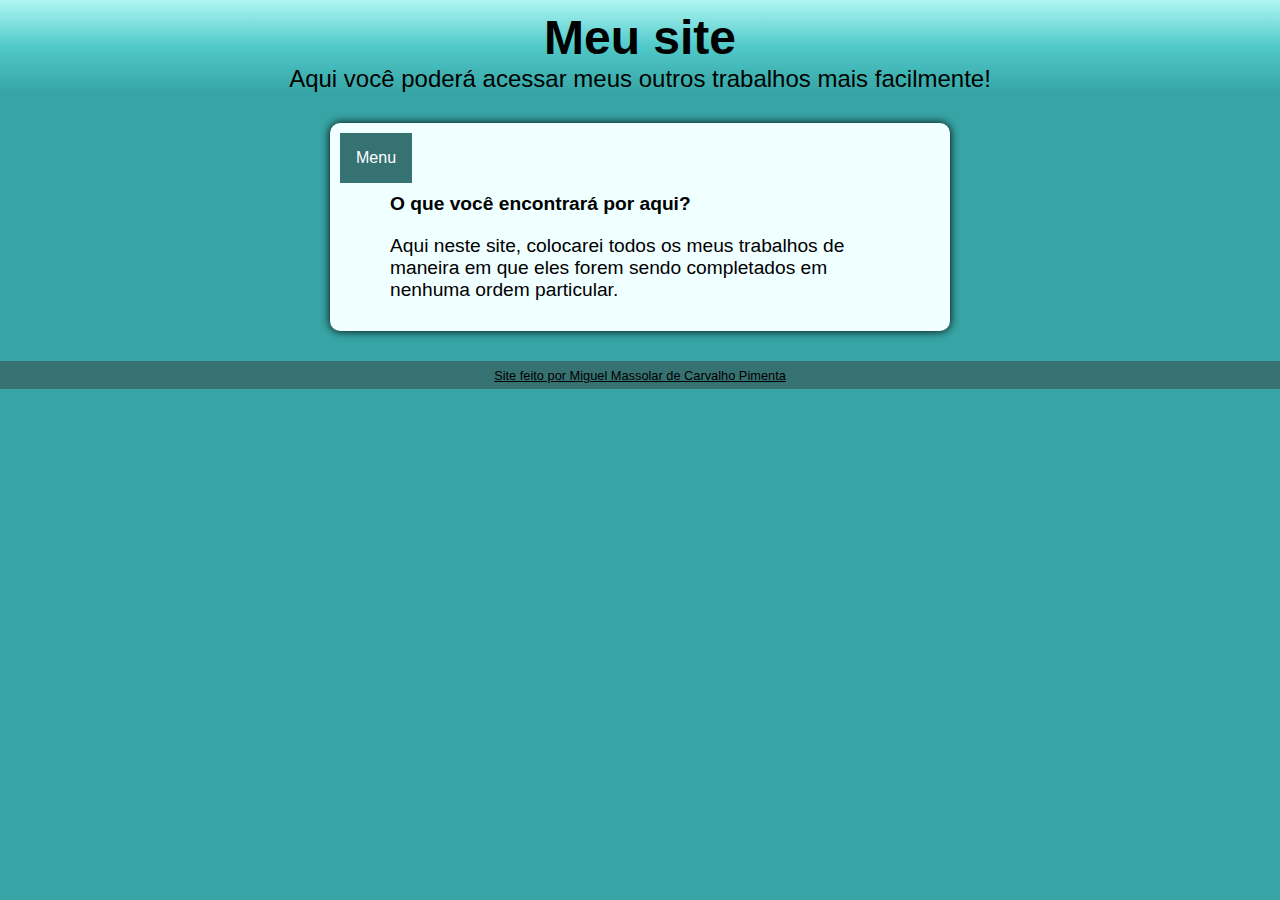
<file: index.html>
<!DOCTYPE html>
<html lang="pt-br">
<head>
    <meta charset="UTF-8">
    <meta http-equiv="X-UA-Compatible" content="IE=edge">
    <meta name="viewport" content="width=device-width, initial-scale=1.0">
    <title>Principal</title>
    <link rel="stylesheet" href="EstiloIndex/style.css">
</head>
<body>
    <Header>
        <h1>Meu site</h1>
        <p>Aqui você poderá acessar meus outros trabalhos mais facilmente!</p>
    </Header>
    <main>
            <div class="dropdown">
                <button class="dropbtn">Menu</button>
                    <div class="dropdown-content">
                        <a href="Laranja.html" target="_blank">Laranja</a><br>
                        <a href="#" target="_blank">Transformers.</a>
                    </div>
            </div>
            
            <h2>O que você encontrará por aqui?</h2>
        <p>Aqui neste site, colocarei todos os meus trabalhos de maneira em que eles forem sendo completados em nenhuma ordem particular.<br>
        </p>
    </main>

    <footer><a href="https://github.com/MiguelMassolar" target="_blank">Site feito por Miguel Massolar de Carvalho Pimenta</a></footer>
</body>
</html>
</file>
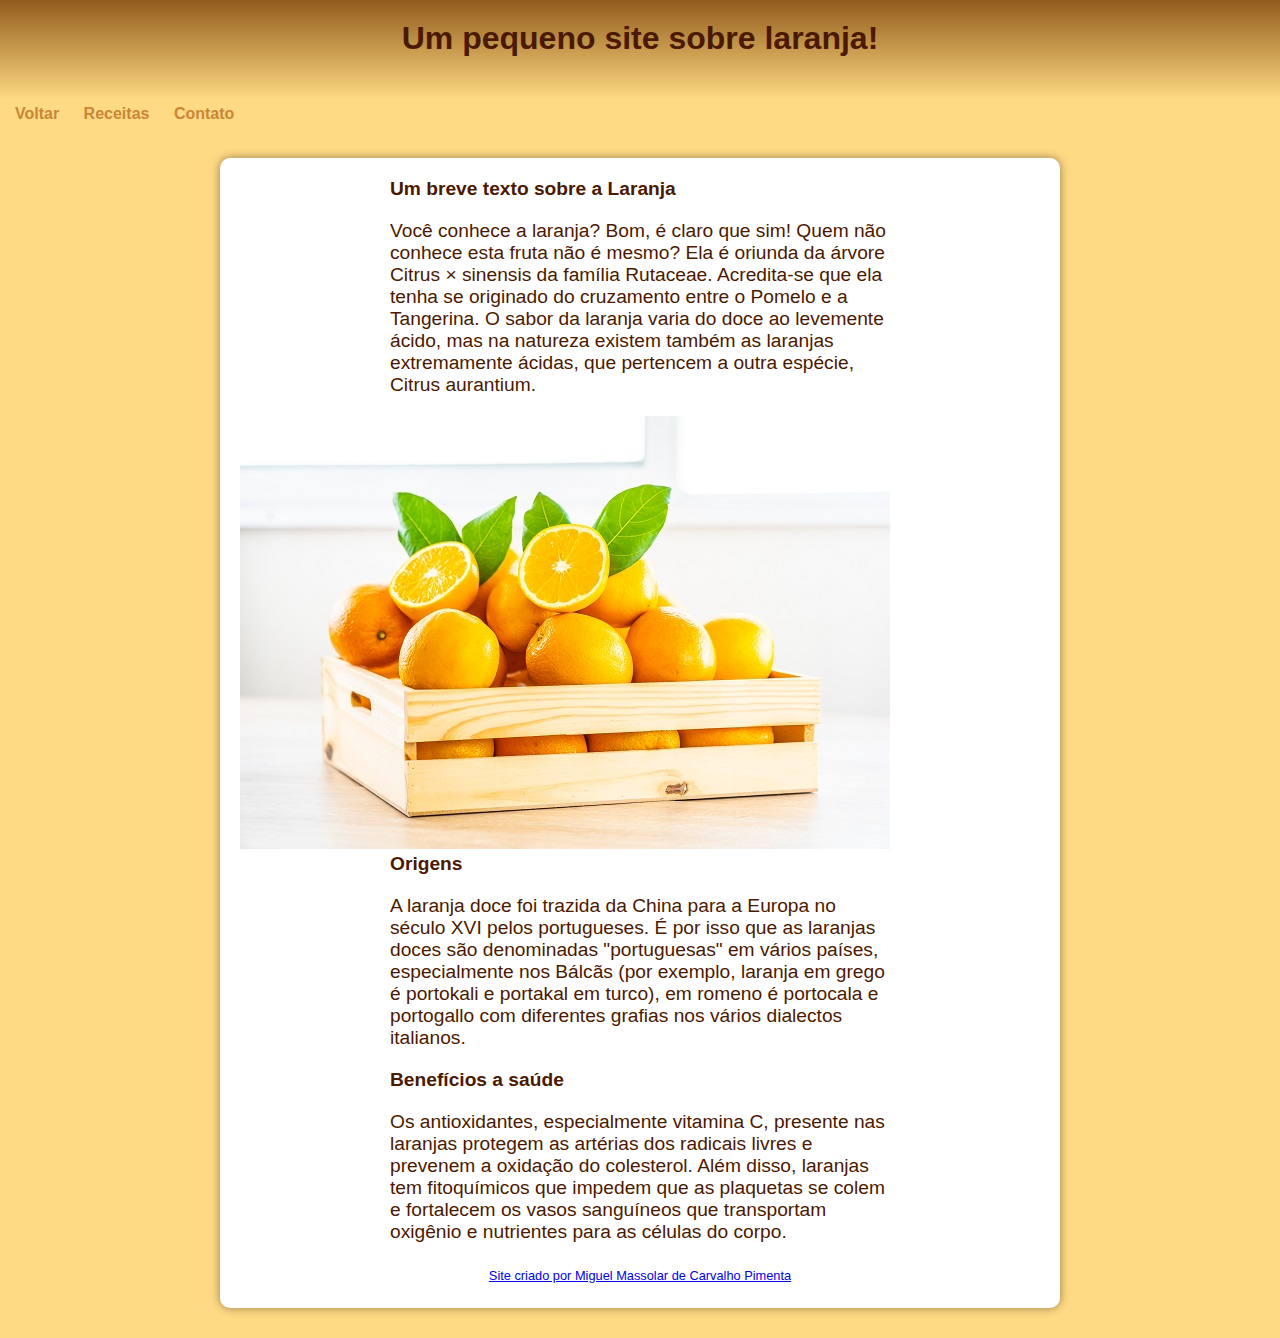
<file: Laranja.html>
<!DOCTYPE html>
<html lang="pt-br">
<head>
    <meta charset="UTF-8">
    <meta http-equiv="X-UA-Compatible" content="IE=edge">
    <meta name="viewport" content="width=device-width, initial-scale=1.0">
    <title>Laranja</title>
    <link rel="shortcut icon" href="favicon.ico" type="image/x-icon">
    <link rel="stylesheet" href="Estilo/style.css">
</head>
<body>
    <header>
        <h1>Um pequeno site sobre laranja!</h1>
    </header>

    <nav>
        <a href="index.html">Voltar</a>
        <a href="Receitas.html">Receitas</a>
        <a href="#">Contato</a>
    </nav>
    <main>
        <article>
            
            <h1>Um breve texto sobre a Laranja</h1>
            
            <p>Você conhece a laranja? Bom, é claro que sim! Quem não conhece esta fruta não é mesmo?
            Ela é oriunda da árvore Citrus × sinensis da família Rutaceae.
            Acredita-se que ela tenha se originado do cruzamento entre o Pomelo e a Tangerina.
            O sabor da laranja varia do doce ao levemente ácido, mas na natureza existem também as laranjas extremamente ácidas, que pertencem a outra espécie, Citrus aurantium.
            </p>

            <picture>
                <source media="(min-width: 670px)" srcset="Imagens Laranja/laranja-pq.jpg">
                <img src="Imagens Laranja/laranja.jpg" alt="laranjas na mesa">
            </picture>
           
            <h2>Origens</h2>
           
            <p>A laranja doce foi trazida da China para a Europa no século XVI pelos portugueses. É por isso que as laranjas doces são denominadas "portuguesas" em vários países, especialmente nos Bálcãs (por exemplo, laranja em grego é portokali e portakal em turco), em romeno é portocala e portogallo com diferentes grafias nos vários dialectos italianos.</p>
            
            <h2>Benefícios a saúde</h2>
            
            <p>Os antioxidantes, especialmente vitamina C, presente nas laranjas protegem as artérias dos radicais livres e prevenem a oxidação do colesterol. Além disso, laranjas tem fitoquímicos que impedem que as plaquetas se colem e fortalecem os vasos sanguíneos que transportam oxigênio e nutrientes para as células do corpo.</p>
        
        </article>
        
        <footer><a href="https://github.com/MiguelMassolar" target="_blank">Site criado por Miguel Massolar de Carvalho Pimenta</a></footer>
    </main>
</body>
</html>
</file>
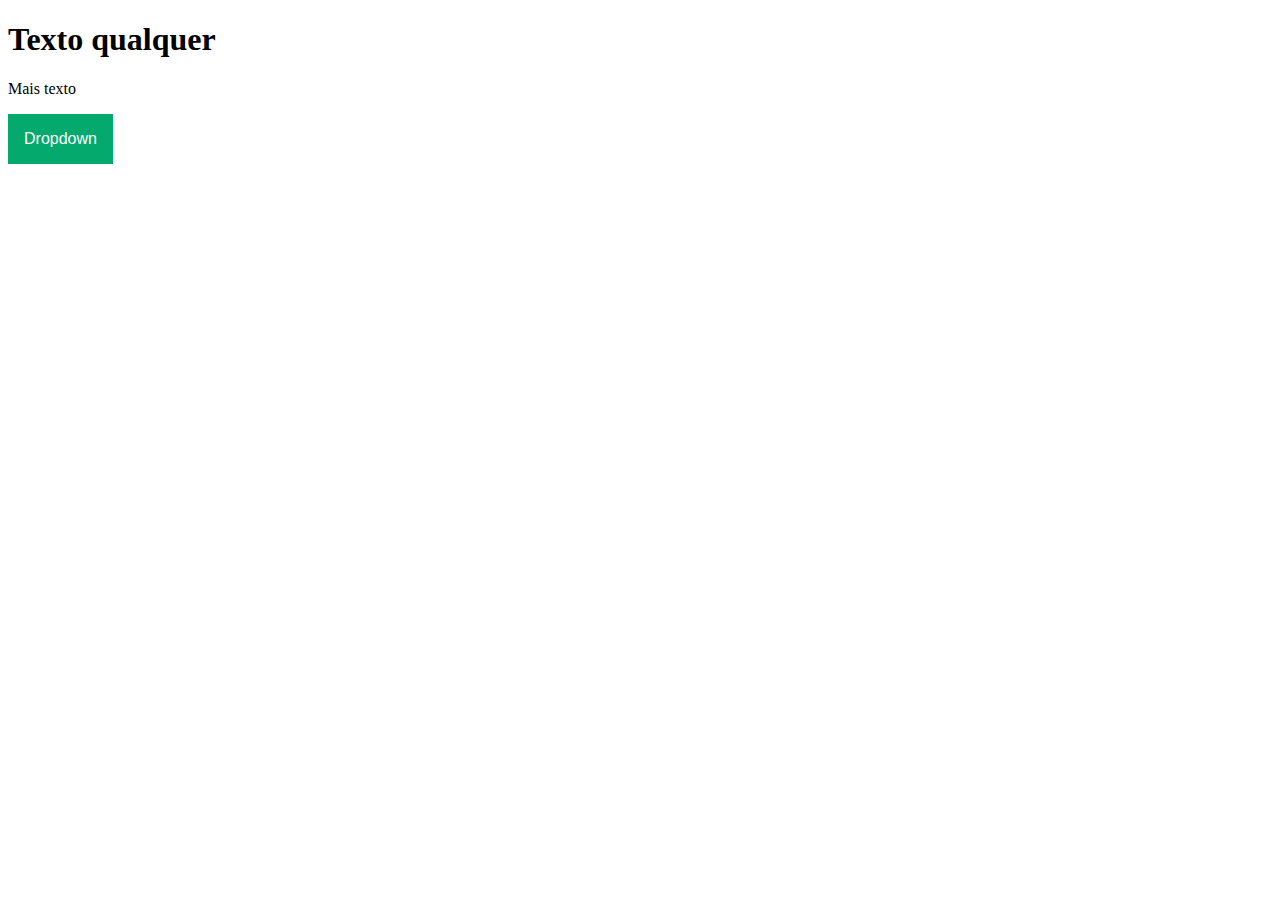
<file: praticando01.html>
<!DOCTYPE html>
<html lang="pt-br">
<head>
    <meta charset="UTF-8">
    <meta http-equiv="X-UA-Compatible" content="IE=edge">
    <meta name="viewport" content="width=device-width, initial-scale=1.0">
    <title>Praticando JavaScript 01</title>
    <style>
        .dropbtn {
            background-color: #04aa6d;
            color: white;
            padding: 16px;
            font-size: 16px;
            border: none;
        }

        .dropdown {
            position: relative;
            display: inline-block;
        }

        .dropdown-content {
            display: none;
            position: absolute;
            background-color: #f1f1f1;
            min-width: 160px;
            box-shadow: 0px 8px 16px 0px rgba(0, 0, 0, 0.2);
            z-index: 1;
        }

        .dropdown-content > a {
            color: black;
            padding: 12px 16px;
            text-decoration: none;
            display: block;
        }

        .dropdown-content > a:hover {
            background-color: #ddd;
        }
        .dropdown:hover > .dropdown-content {
            display: block;
        }

        .dropdown:hover > .dropdown-content {
            background-color: #3e8e41;
        }

    </style>
</head>
<body>
    <header>
        <h1>Texto qualquer</h1>
    </header>
    <p>Mais texto</p>
    <div class="dropdown">
        <button class="dropbtn">Dropdown</button>
        <div class="dropdown-content">
            <a href="#" target="_blank">Link 1</a>
            <a href="#">Link 2</a>
            <a href="#">Link 3</a>
        </div>
    </div>
</body>
</html>
</file>
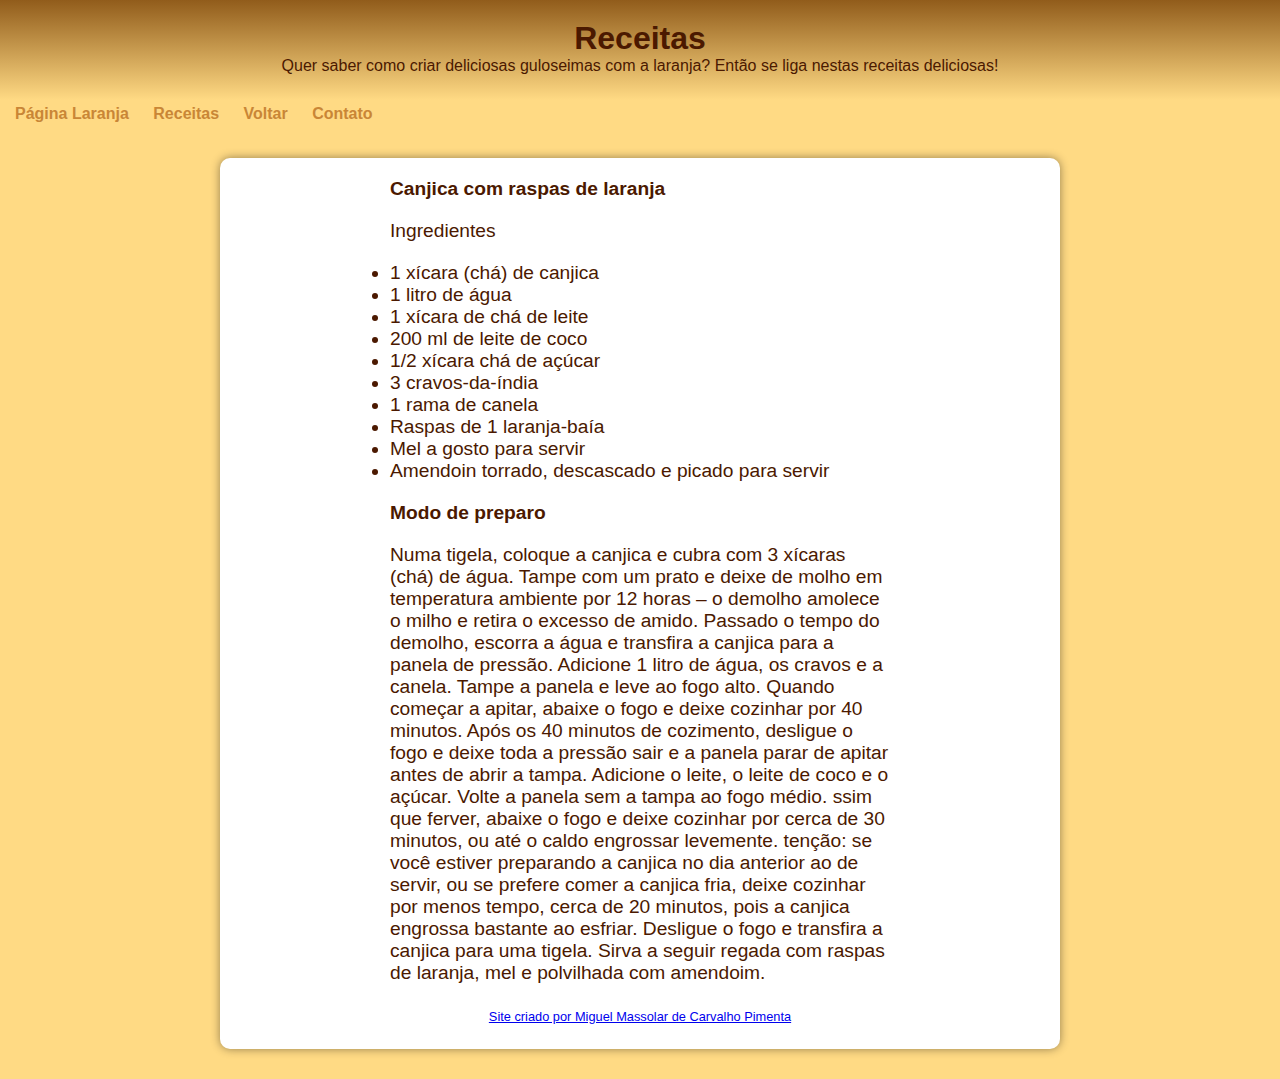
<file: Receitas.html>
<!DOCTYPE html>
<html lang="pt-br">
<head>
    <meta charset="UTF-8">
    <meta http-equiv="X-UA-Compatible" content="IE=edge">
    <meta name="viewport" content="width=device-width, initial-scale=1.0">
    <title>Receitas com laranja</title>
    <style>
        :root{
            --cor0: #ffda84;
    --cor1: #f5b65e;
    --cor2: #c98636;
    --cor3: #915c1b;
    --cor4: #704315;
    --fonte-padrão: Arial, Verdana, Helvetica, sans-serif;
        }

        *{
            margin: 0px;
            padding: 0px;
        }

        header{
    background-image: linear-gradient(to top, var(--cor0), var(--cor3));
    min-height: 80px;
    text-align: center;
    padding-top: 20px;
}

nav{
    background-color: var(--cor0);
    padding: 5px;
    }

nav > a{
    color: var(--cor2);
    padding: 10px;
    border-radius: 5px;
    text-decoration: none;
    font-weight: bold;
    transition-duration: 0.5s;
    }

nav > a:hover{
    background-color: var(--cor4);
}

body{
    background-color: var(--cor0);
    font-family: var(--fonte-padrão);
    color: #4b1900;
}

article > h1{
    font-family: var(--fonte-padrão);
    font-size: 1.2em;
    color: #4b1900;
    max-width: 500px;
    padding-right: 10px;
    padding-left: 10px;
    margin: auto;
    margin-bottom: 20px;
}

article > h3{
    font-family: var(--fonte-padrão);
    font-size: 1.2em;
    color: #4b1900;
    max-width: 500px;
    padding-right: 10px;
    padding-left: 10px;
    margin: auto;
    margin-bottom: 20px;
}

article > p{
    font-family: var(--fonte-padrão);
    font-size: 1.2em;
    color: #4b1900;
    max-width: 500px;
    padding-right: 10px;
    padding-left: 10px;
    margin: auto;
    margin-bottom: 20px;
}

article > ul{
    font-family: var(--fonte-padrão);
    font-size: 1.2em;
    color: #4b1900;
    max-width: 500px;
    padding-right: 10px;
    padding-left: 10px;
    margin: auto;
    margin-bottom: 20px;
}

main {
    min-width: 200px;
    max-width: 800px;
    margin: auto;
    margin-top: 30px; /*Aqui posso subir ou abaixar a margen do texto*/
    margin-bottom: 30px;
    background-color: white;
    padding: 20px;
    box-shadow: 0px 0px 10px rgba(0, 0, 0, 0.418);
    border-top-left-radius: 10px;
    border-top-right-radius: 10px;
    border-bottom-left-radius: 10px;
    border-bottom-right-radius: 10px;
}

footer {
    background-color: var(--cor04);
    text-align: center;
    font-size: 0.8em;
    padding: 5px;
}
    </style>
</head>
<body>
    <header>
        <h1>Receitas</h1>
        <p>Quer saber como criar deliciosas guloseimas com a laranja? Então se liga nestas receitas deliciosas!</p>
    </header>

    <nav>
        <a href="Laranja.html">Página Laranja</a>
        <a href="#">Receitas</a>
        <a href="index.html">Voltar</a>
        <a href="#">Contato</a>
    </nav>

    <main>
        <article>
            <h1>Canjica com raspas de laranja</h1>
            
            <p>Ingredientes</p>
                <ul>
                    <li>1 xícara (chá) de canjica</li>
                    <li>1 litro de água</li>
                    <li>1 xícara de chá de leite</li>
                    <li>200 ml de leite de coco</li>
                    <li>1/2 xícara chá de açúcar</li>
                    <li>3 cravos-da-índia</li>
                    <li>1 rama de canela</li>
                    <li>Raspas de 1 laranja-baía</li>
                    <li>Mel a gosto para servir</li>
                    <li>Amendoin torrado, descascado e picado para servir</li>
                </ul>

                <h3>Modo de preparo</h3>
                
                <p>Numa tigela, coloque a canjica e cubra com 3 xícaras (chá) de água. Tampe com um prato e deixe de molho em temperatura ambiente por 12 horas – o demolho amolece o milho e retira o excesso de amido. Passado o tempo do demolho, escorra a água e transfira a canjica para a panela de pressão. Adicione 1 litro de água, os cravos e a canela. Tampe a panela e leve ao fogo alto. Quando começar a apitar, abaixe o fogo e deixe cozinhar por 40 minutos. Após os 40 minutos de cozimento, desligue o fogo e deixe toda a pressão sair e a panela parar de apitar antes de abrir a tampa. Adicione o leite, o leite de coco e o açúcar. Volte a panela sem a tampa ao fogo médio. ssim que ferver, abaixe o fogo e deixe cozinhar por cerca de 30 minutos, ou até o caldo engrossar levemente. tenção: se você estiver preparando a canjica no dia anterior ao de servir, ou se prefere comer a canjica fria, deixe cozinhar por menos tempo, cerca de 20 minutos, pois a canjica engrossa bastante ao esfriar. Desligue o fogo e transfira a canjica para uma tigela. Sirva a seguir regada com raspas de laranja, mel e polvilhada com amendoim.</p>
        </article>

        <footer><a href="https://miguelmassolar.github.io" target="_blank">Site criado por Miguel Massolar de Carvalho Pimenta</a></footer>
    </main>
</body>
</html>
</file>
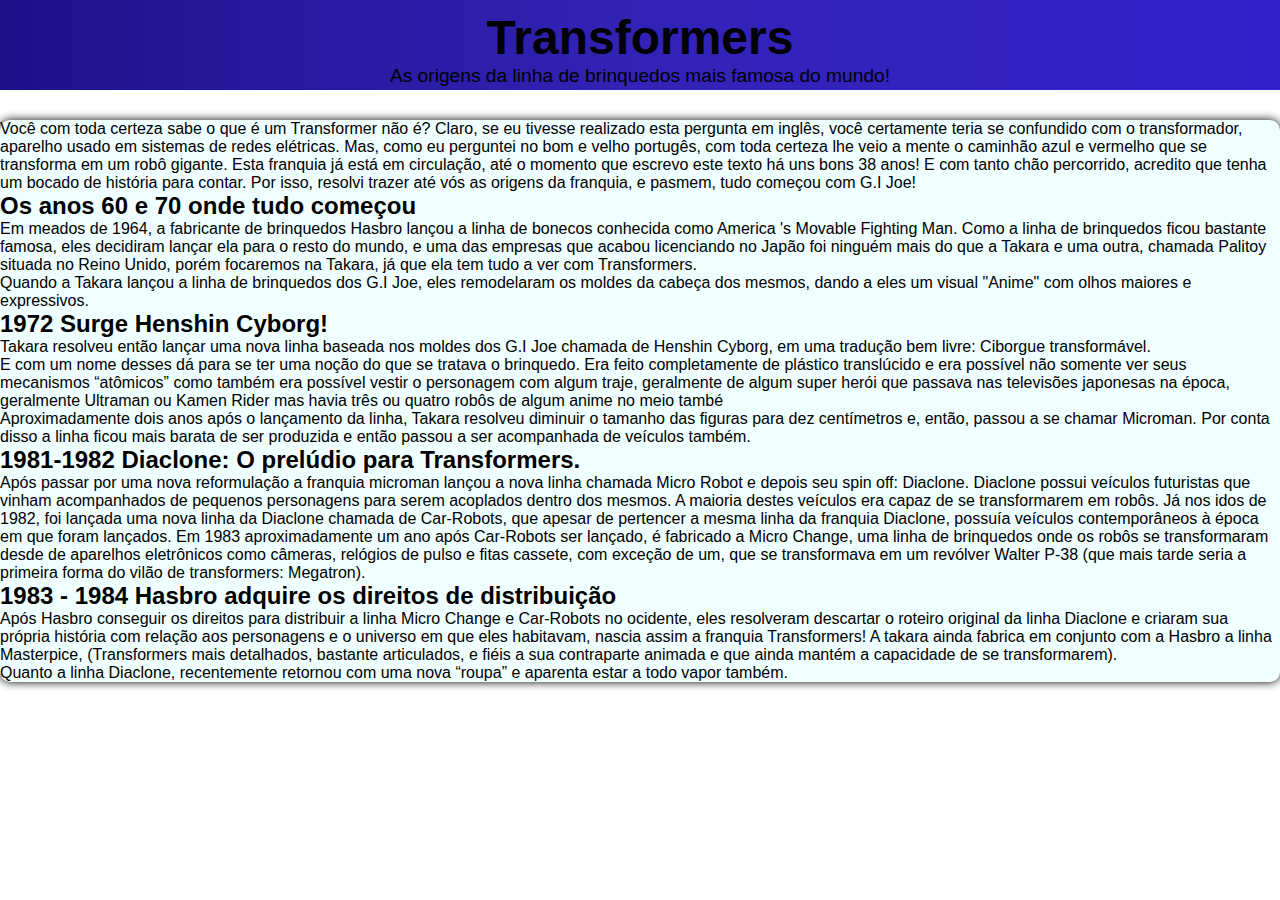
<file: Transformers.html>
<!DOCTYPE html>
<html lang="pt-br">
<head>
    <meta charset="UTF-8">
    <meta http-equiv="X-UA-Compatible" content="IE=edge">
    <meta name="viewport" content="width=device-width, initial-scale=1.0">
    <title>Transformers</title>
    <link rel="stylesheet" href="EstiloTransformers/style.css">
</head>
<body>
    <header>
        <h1>Transformers</h1>
        <p>As origens da linha de brinquedos mais famosa do mundo!</p>
    </header>
    <main>
        <article>
            <p> Você com toda certeza sabe o que é um Transformer não é?
                Claro, se eu tivesse realizado esta pergunta em inglês, você certamente teria se confundido com o transformador, aparelho usado em sistemas de redes elétricas. Mas, como eu perguntei no bom e velho portugês, com toda certeza lhe veio a mente o caminhão azul e vermelho que se transforma em um robô gigante.
                Esta franquia já está em circulação, até o momento que escrevo este texto há uns bons 38 anos! E com tanto chão percorrido, acredito que tenha um bocado de história para contar. Por isso, resolvi trazer até vós as origens da franquia, e pasmem, tudo começou com G.I Joe!
            </p>
            <h2>Os anos 60 e 70 onde tudo começou</h2>
        
            <p>
            Em meados de 1964, a fabricante de brinquedos Hasbro lançou a linha de bonecos conhecida como America 's Movable Fighting Man. Como a linha de brinquedos ficou bastante famosa, eles decidiram lançar ela para o resto do mundo, e uma das empresas que acabou licenciando no Japão foi ninguém mais do que a Takara e uma outra, chamada Palitoy situada no Reino Unido, porém focaremos na Takara, já que ela tem tudo a ver com Transformers. <br>
            Quando a Takara lançou a linha de brinquedos dos G.I Joe, eles remodelaram os moldes da cabeça dos mesmos, dando a eles um visual "Anime" com olhos maiores e expressivos.
        </p>
            <h2>1972 Surge Henshin Cyborg!</h2>
        
            <p>
            Takara resolveu então lançar uma nova linha baseada nos moldes dos G.I Joe chamada de Henshin Cyborg, em uma tradução bem livre: Ciborgue transformável.<br>
            E com um nome desses dá para se ter uma noção do que se tratava o brinquedo. Era feito completamente de plástico translúcido e era possível não somente ver seus mecanismos “atômicos” como também era possível vestir o personagem com algum traje, geralmente de algum super herói que passava nas televisões japonesas na época, geralmente Ultraman ou Kamen Rider mas havia três ou quatro robôs de algum anime no meio també<br>
            Aproximadamente dois anos após o lançamento da linha, Takara resolveu diminuir o tamanho das figuras para dez centímetros e, então, passou a se chamar Microman. Por conta disso a linha ficou mais barata de ser produzida e então passou a ser acompanhada de veículos também.
        </p>
            <h2>1981-1982 Diaclone: O prelúdio para Transformers.</h2>
        
            <p>
                Após passar por uma nova reformulação a franquia microman lançou a nova linha chamada Micro Robot e depois seu spin off: Diaclone.
                Diaclone possui veículos futuristas que vinham acompanhados de pequenos personagens para serem acoplados dentro dos mesmos. A maioria destes veículos era capaz de se transformarem em robôs.
                Já nos idos de 1982, foi lançada uma nova linha da Diaclone chamada de Car-Robots, que apesar de pertencer a mesma linha da franquia Diaclone, possuía veículos contemporâneos à época em que foram lançados.
                Em 1983 aproximadamente um ano após Car-Robots ser lançado, é fabricado a Micro Change, uma linha de brinquedos onde os robôs se transformaram desde de aparelhos eletrônicos como câmeras, relógios de pulso e fitas cassete, com exceção de um, que se transformava em um revólver Walter P-38 (que mais tarde seria a primeira forma do vilão de transformers: Megatron).
            </p>
            
            <h2>1983 - 1984 Hasbro adquire os direitos de distribuição</h2>
            <p>
                Após Hasbro conseguir os direitos para distribuir a linha Micro Change e Car-Robots no ocidente, eles resolveram descartar o roteiro original da linha Diaclone e criaram sua própria história com relação aos personagens e o universo em que eles habitavam, nascia assim a franquia Transformers! A takara ainda fabrica em conjunto com a Hasbro a linha Masterpice, (Transformers mais detalhados,  bastante articulados, e fiéis a sua contraparte animada e que ainda mantém a capacidade de se transformarem).<br>
                Quanto a linha Diaclone, recentemente retornou com uma nova “roupa” e aparenta estar a todo vapor também.
            </p>
                
        </article>
    </main>
</body>
</html>
</file>
<file: EstiloIndex/style.css>
@charset "UTF-8";

:root {
    --cor01: rgb(176, 247, 243);
    --cor02: rgb(80, 201, 201);
    --cor03: rgb(55, 165, 165);
    --cor04: rgba(126, 126, 216, 0.87);
    --cor05: rgb(55, 114, 114);
    --fonte-padrão: Arial, Verdana, Helvetica, sans-serif;
}

* {
    margin: 0px;
    padding: 0px;
}

header {
    background-image: linear-gradient(to top, var(--cor03), var(--cor02), var(--cor01));
    min-height: 80px;
    text-align: center;
    font-family: var(--fonte-padrão);
    font-size: 1.5em;
    padding-top: 10px;
}

body {
    background-color: var(--cor03)
}

main {
    min-width: 200px;
    max-width: 600px;
    margin: auto;
    margin-top: 30px;
    margin-bottom: 30px;
    background-color: azure;
    padding: 10px;
    box-shadow: 0px 0px 10px black;
    border-top-left-radius: 10px;
    border-top-right-radius: 10px;
    border-bottom-right-radius: 10px;
    border-bottom-left-radius: 10px;
}

.dropbtn {
    background-color: var(--cor05);
    color: white;
    padding: 16px;
    font-size: 16px;
    border: none;
}

.dropdown {
    position: relative;
    display: inline-block;
}

.dropdown-content {
   display: none;
   position: absolute;
   background-color: var(--cor03);
   min-width: 160px;
   box-shadow: 0px 8px 16px 0px rgba(0, 0, 0, 0.2);
   z-index: 1;
}

.dropdown-content > a {
    color: black;
    padding: 12px 16px;
    text-decoration: none;
    display: block;
    font-family: var(--fonte-padrão);

}

.dropdown-content > a:hover {
    background-color: var(--cor02);
}

.dropdown:hover > .dropdown-content {
    display: block;
}

.dropdown:hover > .dropdown-content {
    background-color: var(--cor01);
}

main > h2 {
    font-family: var(--fonte-padrão);
    font-size: 1.2em;
    color: black;
    max-width: 500px;
    padding-top: 10px;
    padding-right: 10px;
    padding-left: 10px;
    margin: auto;
    margin-bottom: 20px;
}

main > p {
    font-family: var(--fonte-padrão);
    font-size: 1.2em;
    color: black;
    max-width: 500px;
    padding-right: 10px;
    padding-left: 10px;
    margin: auto;
    margin-bottom: 20px;
}

footer {
    background-color: var(--cor05);
    text-align: center;
    padding: 5px;
}

footer > a {
    color: black;
    font-family: var(--fonte-padrão);
    font-size: 0.8em;
}
</file>
<file: Estilo/style.css>
@charset "UTF-8";

:root {
    --cor0: #ffda84;
    --cor1: #f5b65e;
    --cor2: #c98636;
    --cor3: #915c1b;
    --cor4: #704315;
    --fonte-padrão: Arial, Verdana, Helvetica, sans-serif;
}

*{
    margin: 0px;
    padding: 0px;
}

header{
    background-image: linear-gradient(to top, var(--cor0), var(--cor3));
    min-height: 80px;
    text-align: center;
    padding-top: 20px;
}

nav{
    background-color: var(--cor0);
    padding: 5px;
    }

nav > a{
    color: var(--cor2);
    padding: 10px;
    border-radius: 5px;
    text-decoration: none;
    font-weight: bold;
    transition-duration: 0.5s;
    }

nav > a:hover{
    background-color: var(--cor4);
}

body{
    background-color: var(--cor0);
    font-family: var(--fonte-padrão);
    color: #4b1900;
}

article > h1{
    font-family: var(--fonte-padrão);
    font-size: 1.2em;
    color: #4b1900;
    max-width: 500px;
    padding-right: 10px;
    padding-left: 10px;
    margin: auto;
    margin-bottom: 20px;
}

article > h2{
    font-family: var(--fonte-padrão);
    font-size: 1.2em;
    color: #4b1900;
    max-width: 500px;
    padding-right: 10px;
    padding-left: 10px;
    margin: auto;
    margin-bottom: 20px;
}

article > p{
    font-family: var(--fonte-padrão);
    font-size: 1.2em;
    color: #4b1900;
    max-width: 500px;
    padding-right: 10px;
    padding-left: 10px;
    margin: auto;
    margin-bottom: 20px;
}

main {
    min-width: 200px;
    max-width: 800px;
    margin: auto;
    margin-top: 30px; /*Aqui posso subir ou abaixar a margen do texto*/
    margin-bottom: 30px;
    background-color: white;
    padding: 20px;
    box-shadow: 0px 0px 10px rgba(0, 0, 0, 0.418);
    border-top-left-radius: 10px;
    border-top-right-radius: 10px;
    border-bottom-left-radius: 10px;
    border-bottom-right-radius: 10px;
}

footer {
    background-color: var(--cor04);
    text-align: center;
    font-size: 0.8em;
    padding: 5px;
}
</file>
<file: EstiloTransformers/style.css>
@charset "UTF-8";

:root {
    --cor01: rgb(230, 233, 64);
    --cor02: rgb(173, 25, 14);
    --cor03: rgb(29, 17, 138);
    --cor04: rgb(50, 35, 182);
    --cor05: rgb(50, 33, 201);
    --fontePadrao: 'Roboto';
     
}

* {
    margin: 0;
    padding: 0;
}

header {
    background-image: linear-gradient(to right, var(--cor03), var(--cor04), var(--cor05));
    min-height: 80px;
    text-align: center;
    font-family: Arial, Helvetica, sans-serif;
    font-size: 1.5em;
    padding-top: 10px;
}

header > p {
    font-size: 0.8em;
    font-family: Arial, Helvetica, sans-serif;
}

body {

}

main {
    min-height: 200px;
    min-width: 600px;
    margin: auto;
    margin-top: 30px;
    margin-bottom: 30px;
    background-color: azure;
    box-shadow: 0px 0px 10px black;
    border-top-left-radius: 10px;
    border-top-right-radius: 10px;
    border-bottom-left-radius: 10px;
    border-bottom-right-radius: 10px;
}

main > h2 {
    font-family: var(--fonte-padrão);
    font-size: 1.2em;
    color: black;
    max-width: 500px;
    padding-top: 10px;
    padding-right: 10px;
    padding-left: 10px;
    margin: auto;
    margin-bottom: 20px;
}

main > p {
    font-family: var(--fonte-padrão);
    font-size: 1.2em;
    color: black;
    max-width: 500px;
    padding-right: 10px;
    padding-left: 10px;
    margin: auto;
    margin-bottom: 20px;
}

article {
    font-family: Arial, Helvetica, sans-serif;

}
</file>
